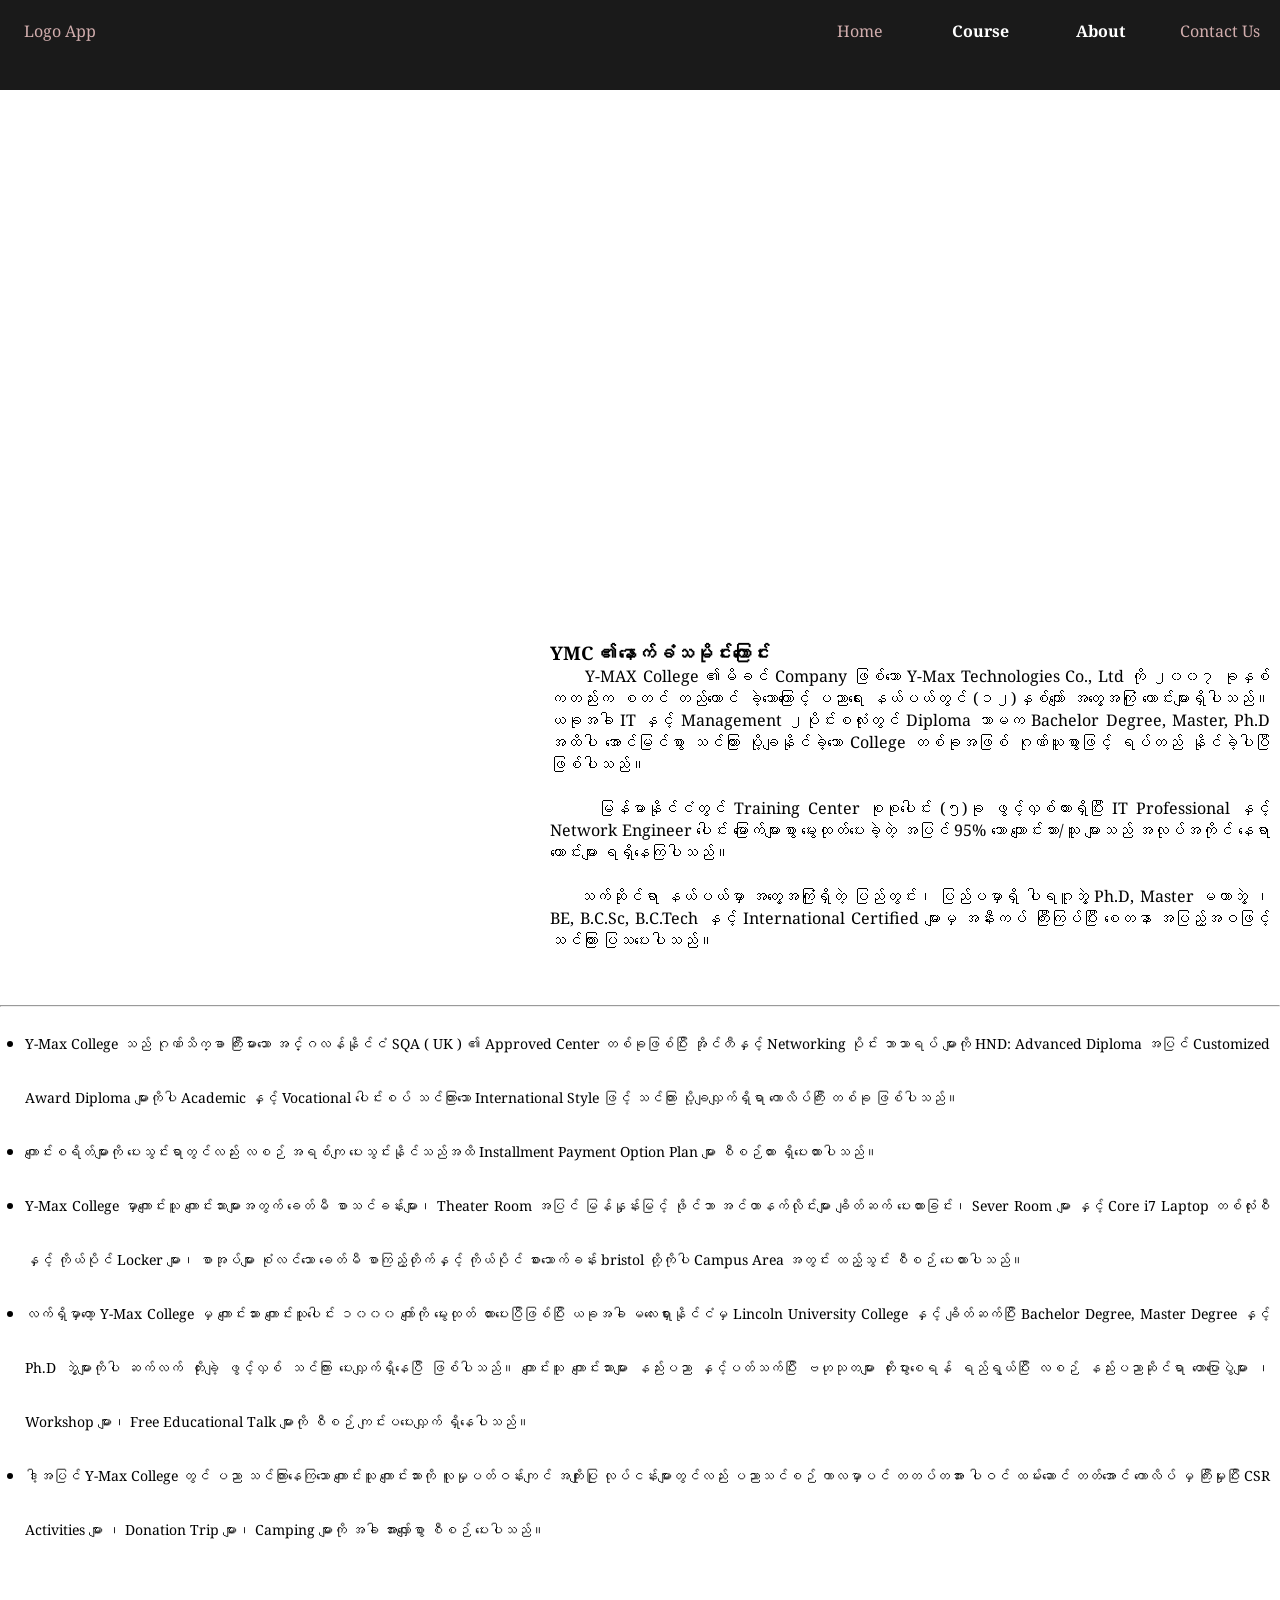
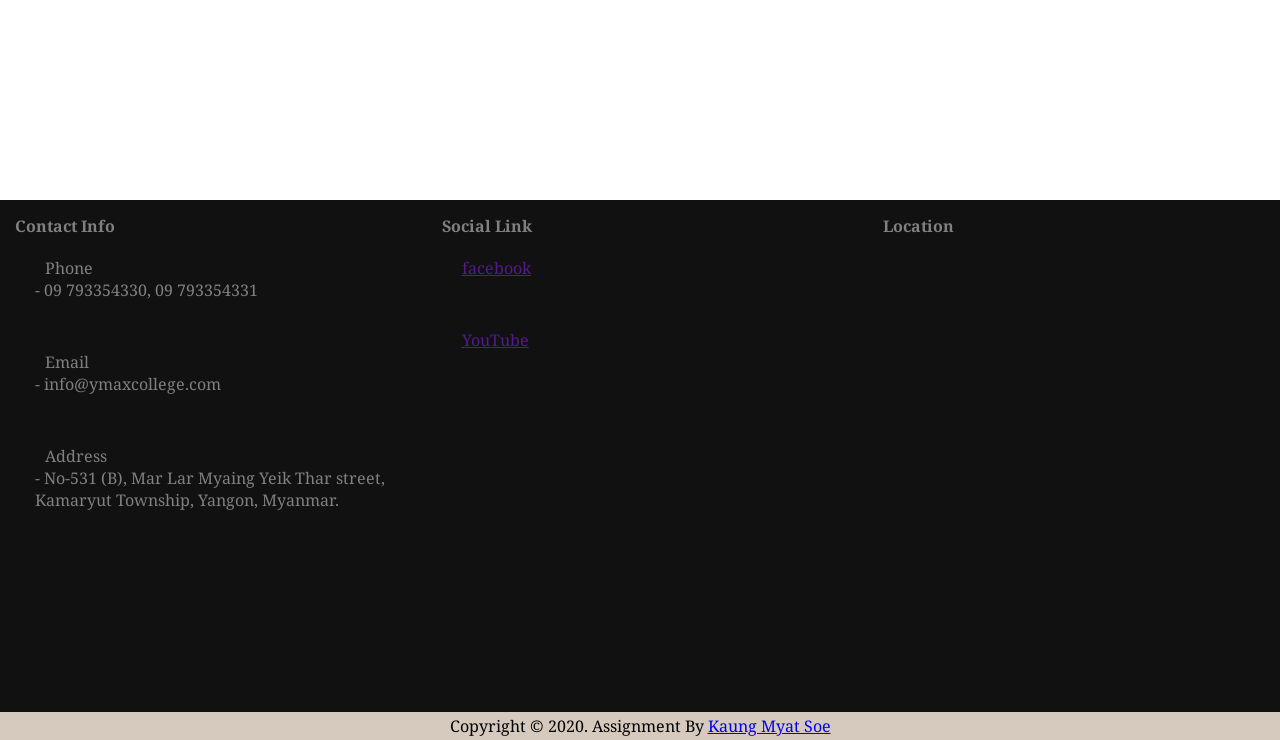
<file: About.html>
<!DOCTYPE html>
<html lang="en">

<head>
    <meta charset="UTF-8">
    <meta name="viewport" content="width=device-width, initial-scale=1.0">
    <title>Professional Course</title>
    <link rel="stylesheet" href="Stylesheet.css">
    <style>
        .container {
            width: 100%;
            height: 200vh;
            padding-top: 10vh;
        }
        
        .Photo {
            height: 60vh;
            background-image: url(https://www.ymaxcollege.com/wp-content/uploads/2019/03/feature3.jpg);
        }
        
        .video-content {
            padding: 10px;
            display: flex;
            flex-direction: row;
            justify-content: space-between;
        }
        
        .video-content>p {
            font-size: 14px;
            padding-left: 10px;
            line-height: 5vh;
        }
        
        ul>li>p {
            line-height: 6vh;
            font-size: 14px;
        }
    </style>
</head>

<body>
    <header style="background-color: beige;  width: 100%; height: 10vh;">
        <nav>
            <!-- <div style="display: inline-flex; height: 100%;">
              
            </div> -->

            <a href="Index.html" class="Logo">Logo App</a>

            <div class="menu">

                <a class="menu-items " href="Index.html">Home</a>
                <div class="dropdown menu-items ">
                    <a class="active">Course</a>
                    <div class="dropdown-items">
                        <a href="ProfessionalCourse.html">ProfessionalCourse</a>
                        <a href="Ncfe.html">Ncfe </a>
                        <a href="SQA.html">SQA Programs</a>
                    </div>
                </div>
                <a class="menu-items active" href="About.html">About</a>
                <a class="menu-items" href="Contactus.html">Contact Us</a>
            </div>
        </nav>
    </header>
    <div class="container">
        <div class="Photo">

        </div>
        <div class="video-content">
            <div>
                <iframe width="530" height="350" src="https://www.youtube.com/embed/3IAyvqyjp7s" frameborder="0" allowfullscreen></iframe>
            </div>
            <div id="text" style="margin-left: 10px;">
                <h3> YMC ၏နောက်ခံသမိုင်းကြောင်း</h3>
                <p style="text-align: justify;">&nbsp;&nbsp;&nbsp;&nbsp;&nbsp; Y-MAX College ၏မိခင် Company ဖြစ်သော Y-Max Technologies Co., Ltd ကို ၂၀၀၇ ခုနှစ် ကတည်းက စတင် တည်ထောင် ခဲ့သောကြောင့် ပညာရေး နယ်ပယ်တွင် (၁၂)နှစ်ကျော် အတွေ့အကြုံ ကောင်းများရှိပါသည်။ ယခုအခါ IT နှင့် Management
                    ၂ပိုင်းစလုံးတွင် Diploma သာမက Bachelor Degree, Master, Ph.D အထိပါ အောင်မြင်စွာ သင်ကြား ပို့ချနိုင်ခဲ့သော College တစ်ခုအဖြစ် ဂုဏ်ယူစွာဖြင့် ရပ်တည် နိုင်ခဲ့ပါပြီ ဖြစ်ပါသည်။</p>
                <br>
                <p style="text-align: justify;">
                    &nbsp;&nbsp;&nbsp;&nbsp;&nbsp; မြန်မာနိုင်ငံတွင် Training Center စုစုပေါင်း (၅)ခု ဖွင့်လှစ်ထားရှိပြီး IT Professional နှင့် Network Engineer ပေါင်း မြောက်များစွာ မွေးထုတ်ပေးခဲ့တဲ့ အပြင် 95% သော ကျောင်းသား/သူ များသည် အလုပ်အကိုင် နေရာကောင်းများ ရရှိနေကြပါသည်။
                </p>
                <br>
                <p style="text-align: justify;">
                    &nbsp;&nbsp;&nbsp;&nbsp;&nbsp;သက်ဆိုင်ရာ နယ်ပယ်မှာ အတွေ့အကြုံရှိတဲ့ ပြည်တွင်း၊ ပြည်ပမှာရှိ ပါရဂူဘွဲ့ Ph.D, Master မဟာဘွဲ့ ၊ BE, B.C.Sc, B.C.Tech နှင့် International Certified များမှ အနီးကပ် ကြီးကြပ်ပြီး စေတနာ အပြည့်အဝဖြင့် သင်ကြား ပြသပေးပါသည်။
                </p>

            </div>

        </div>
        <hr>
        <div style="margin-top: 10px; padding: 0 10px;">
            <ul style="padding-left: 15px;">
                <li>
                    <p style="text-align: justify;"> Y-Max College သည် ဂုဏ်သိက္ခာ ကြီးမားသော အင်္ဂလန်နိုင်ငံ SQA ( UK ) ၏ Approved Center တစ်ခုဖြစ်ပြီး အိုင်တီနှင့် Networking ပိုင်း ဘာသာရပ် များကို HND: Advanced Diploma အပြင် Customized Award Diploma များကိုပါ Academic နှင့် Vocational
                        ပေါင်းစပ် သင်ကြားသော International Style ဖြင့် သင်ကြား ပို့ချလျှက်ရှိရာ ကောလိပ်ကြီး တစ်ခု ဖြစ်ပါသည်။</p>
                </li>
                <li>
                    <p style="text-align: justify;"> ကျောင်းစရိတ်များကို ပေးသွင်းရာတွင်လည်း လစဉ် အရစ်ကျ ပေးသွင်းနိုင်သည်အထိ Installment Payment Option Plan များ စီစဉ်ထား ရှိပေးထားပါသည်။</p>
                </li>
                <li>
                    <p style="text-align: justify;"> Y-Max College မှာကျောင်းသူ ကျောင်းသားများအတွက် ခေတ်မီ စာသင်ခန်းများ၊ Theater Room အပြင် မြန်နှုန်းမြင့် ဖိုင်ဘာ အင်တာနက်လိုင်းများ ချိတ်ဆက် ပေးထားခြင်း၊ Sever Room များ နှင့် Core i7 Laptop တစ်လုံးစီ နှင့် ကိုယ်ပိုင် Locker များ၊ စာအုပ်များ
                        စုံလင်သော ခေတ်မီ စာကြည့်တိုက်နှင့် ကိုယ်ပိုင် စားသောက်ခန်း bristol တို့ကိုပါ Campus Area အတွင်း ထည့်သွင်း စီစဉ် ပေးထားပါသည်။</p>
                </li>
                <li>
                    <p style="text-align: justify;"> လက်ရှိမှာတော့ Y-Max College မှ ကျောင်းသား ကျောင်းသူပေါင်း ၁၀၀၀ ကျော်ကို မွေးထုတ် ထားပေးပြီဖြစ်ပြီး ယခုအခါ မလေးရှားနိုင်ငံမှ Lincoln University College နှင့် ချိတ်ဆက်ပြီး Bachelor Degree, Master Degree နှင့် Ph.D ဘွဲ့များကိုပါ ဆက်လက်
                        တိုးချဲ့ ဖွင့်လှစ် သင်ကြား ပေးလျှက်ရှိနေပြီ ဖြစ်ပါသည်။ ကျောင်းသူ ကျောင်းသားများ နည်းပညာ နှင့်ပတ်သက်ပြီး ဗဟုသုတများ တိုးပွားစေရန် ရည်ရွယ်ပြီး လစဉ် နည်းပညာဆိုင်ရာ ဟောပြောပွဲများ ၊ Workshop များ၊ Free Educational Talk များကို စီစဉ်
                        ကျင်းပပေးလျှက် ရှိနေပါသည်။
                    </p>
                </li>
                <li>
                    <p style="text-align: justify;"> ဒါ့အပြင် Y-Max College တွင် ပညာ သင်ကြားနေကြသော ကျောင်းသူ ကျောင်းသားကို လူမှုပတ်ဝန်းကျင် အကျိုးပြု လုပ်ငန်းများတွင်လည်း ပညာသင်စဉ် ကာလမှာပင် တတပ်တအား ပါဝင် ထမ်းဆောင် တတ်အောင် ကောလိပ် မှ ကြီးမှုးပြီး CSR Activities များ ၊ Donation Trip
                        များ၊ Camping များကို အခါ အားလျှော်စွာ စီစဉ် ပေးပါသည်။</p>
                </li>
            </ul>

            <br>

            <br>

            <br>

            <br>

        </div>

    </div>


    <div class="footer">
        <div class="footer-content">
            <h4>Contact Info</h4>
            <div style="margin-top: 10px !important;">
                <label for="" style="margin-left: 10px;">Phone</label>- 09 793354330, 09 793354331
            </div>
            <div>
                <label for="" style="margin-left: 10px;">Email</label> - info@ymaxcollege.com
            </div>
            <div>
                <label for="" style="margin-left: 10px;">Address</label> - No-531 (B), Mar Lar Myaing Yeik Thar street, Kamaryut Township, Yangon, Myanmar.
            </div>
        </div>

        <div class="footer-content">

            <h4>Social Link</h4>
            <div style="margin-top: 10px !important;">
                <a href=""> facebook</a>
            </div>
            <div>
                <a href=""> YouTube</a>
            </div>

        </div>
        <div class="footer-content">
            <h4 style="margin-left: 15px;">Location</h4>
            <div style="margin:0px !important;">
                <iframe src="https://www.google.com/maps/embed?pb=!1m14!1m8!1m3!1d15276.06273666852!2d96.128117!3d16.825578!3m2!1i1024!2i768!4f13.1!3m3!1m2!1s0x0%3A0x111d42c4e5f4bd75!2sY%20-%20Max%20University!5e0!3m2!1sen!2smm!4v1603522964901!5m2!1sen!2smm" width="100%"
                    height="300px" frameborder="0" style="border:0;" allowfullscreen="" aria-hidden="false" tabindex="0"></iframe>
            </div>
        </div>
    </div>
    <footer>
        Copyright © 2020. Assignment By
        <a href="https://www.facebook.com/KaungMyatSoe.ZhanZhao/">Kaung Myat Soe</a>

    </footer>
</body>

</html>
</file>
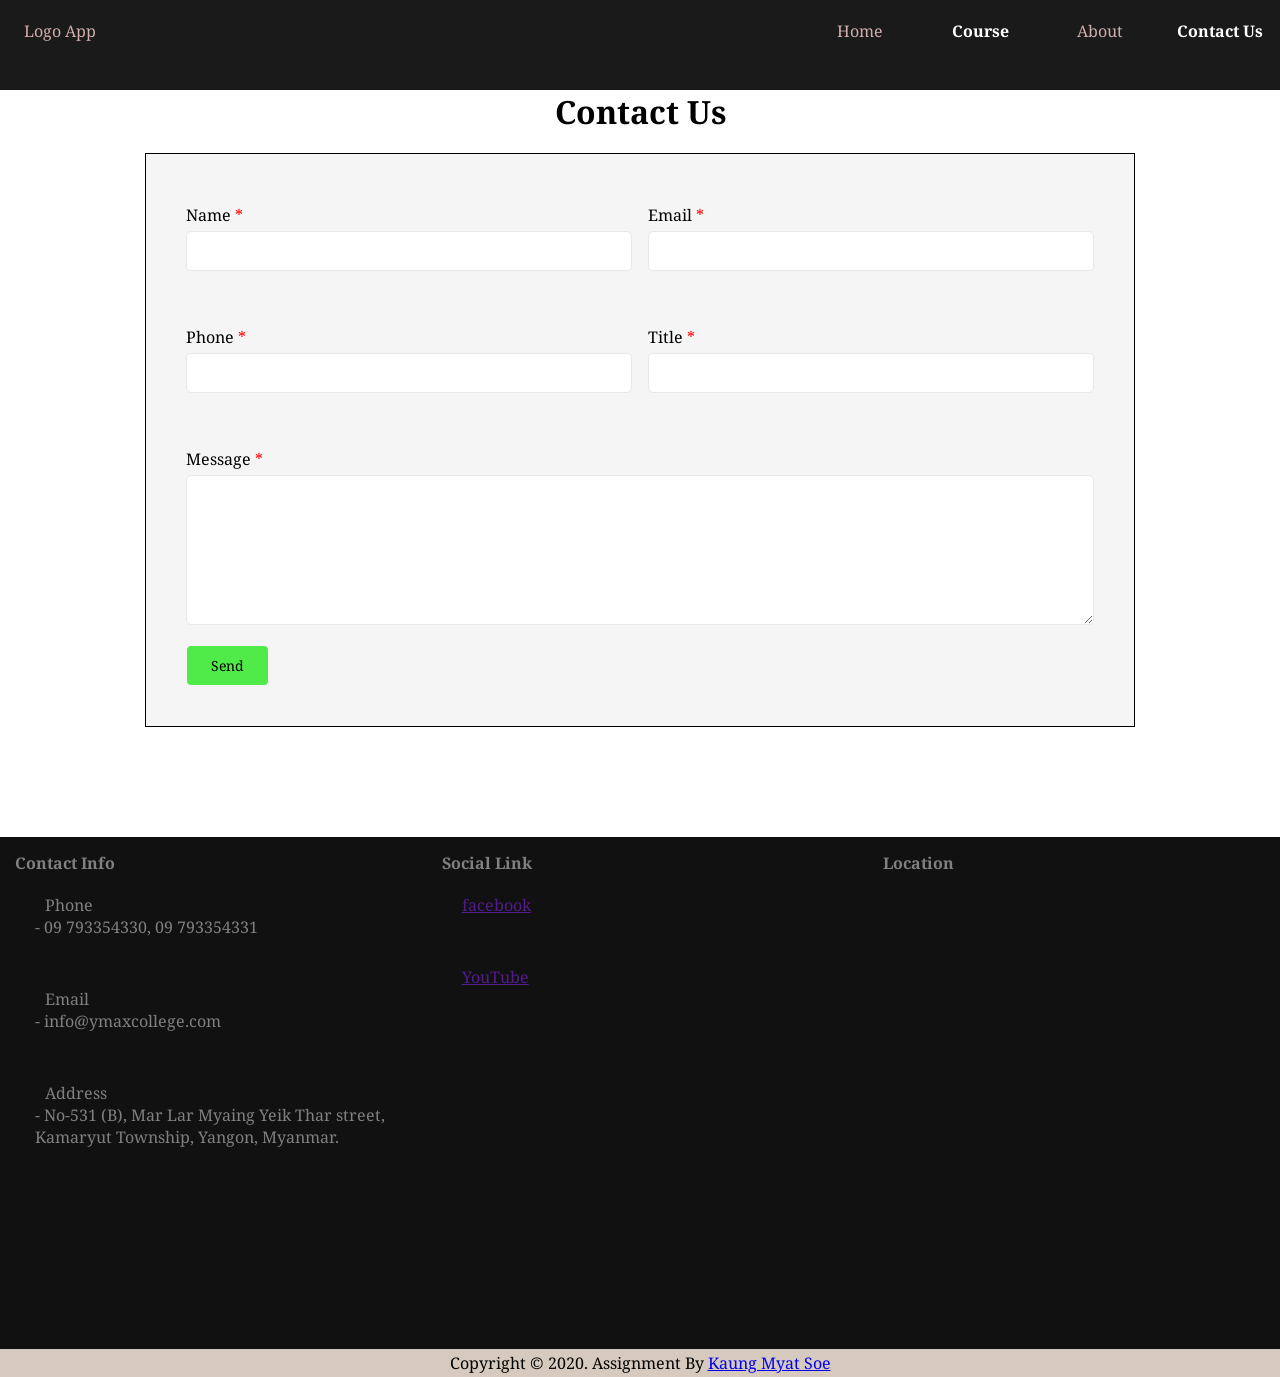
<file: Contactus.html>
<!DOCTYPE html>
<html lang="en">

<head>
    <meta charset="UTF-8">
    <meta name="viewport" content="width=device-width, initial-scale=1.0">
    <title>Contact us</title>
    <link rel="stylesheet" href="Stylesheet.css">
</head>
<style>
    .container {
        width: 100%;
        /* height: 100vh; */
        padding: 10vh;
    }
    
    .form-contact {
        width: 90%;
        background-color: whitesmoke;
        border: 1px solid black;
        margin: 20px auto;
        padding: 30px;
    }
    /* .form-input-contact {
        border: 1px solid #e6e8eb;
        border-radius: 5px;
        display: block;
        width: 100%;
        overflow: visible;
        line-height: 18px;
        padding: 10px 16px;
        min-height: 40px;
        font-size: .9rem;
        outline: none;
    } */
    
    .row {
        columns: 2;
        margin: 10px 10px 40px 10px;
        padding-top: 10px;
    }
    
    .Message,
    .btnSend {
        margin: 10px;
        padding-top: 10px;
        text-decoration: none;
    }
    
    .form-label>span {
        color: red;
    }
</style>

<body>
    <header style="background-color: beige;  width: 100%; height: 10vh;">
        <nav>
            <!-- <div style="display: inline-flex; height: 100%;">
              
            </div> -->

            <a href="Index.html" class="Logo">Logo App</a>

            <div class="menu">

                <a class="menu-items " href="Index.html">Home</a>
                <div class="dropdown menu-items ">
                    <a class="active">Course</a>
                    <div class="dropdown-items">
                        <a href="ProfessionalCourse.html">ProfessionalCourse</a>
                        <a href="Ncfe.html">Ncfe </a>
                        <a href="SQA.html">SQA Programs</a>
                    </div>
                </div>
                <a class="menu-items" href="About.html">About</a>
                <a class="menu-items active" href="Contactus.html">Contact Us</a>
            </div>
        </nav>
    </header>
    <div class="container">
        <h1 align="Center">Contact Us</h1>
        <form action="Index.html" class="form-contact">
            <div class="row">
                <div class="form-data">
                    <label for="Name" class="form-label">Name <span>*</span></label>
                    <input type="text" id="Name" name="Name" class="form-input" autocomplete="disable" required>
                </div>
                <div class="form-data">
                    <label for="Email" class="form-label">Email <span>*</span></label>
                    <input type="text" id="Email" name="Email" class="form-input" autocomplete="disable" required>
                </div>
            </div>
            <div class="row">
                <div class="form-data">
                    <label for="Phone" class="form-label">Phone <span>*</span></label>
                    <input type="text" id="Phone" name="Phone" class="form-input" autocomplete="disable" required>
                </div>
                <div class="form-data">
                    <label for="Title" class="form-label">Title <span>*</span></label>
                    <input type="text" id="Title" name="Title" class="form-input" autocomplete="disable" required>
                </div>
            </div>
            <div class="Message">
                <div class="form-data">
                    <label for="Message" class="form-label">Message <span>*</span></label>
                    <textarea type="text" id="Message" name="Message" class="form-input" style="min-height: 150px;" autocomplete="disable" required></textarea>

                </div>

            </div>
            <div>

                <input type="submit" value="Send" class="btn btnSend">

            </div>
        </form>

    </div>


    <div class="footer">
        <div class="footer-content">
            <h4>Contact Info</h4>
            <div style="margin-top: 10px !important;">
                <label for="" style="margin-left: 10px;">Phone</label>- 09 793354330, 09 793354331
            </div>
            <div>
                <label for="" style="margin-left: 10px;">Email</label> - info@ymaxcollege.com
            </div>
            <div>
                <label for="" style="margin-left: 10px;">Address</label> - No-531 (B), Mar Lar Myaing Yeik Thar street, Kamaryut Township, Yangon, Myanmar.
            </div>
        </div>

        <div class="footer-content">

            <h4>Social Link</h4>
            <div style="margin-top: 10px !important;">
                <a href=""> facebook</a>
            </div>
            <div>
                <a href=""> YouTube</a>
            </div>

        </div>
        <div class="footer-content">
            <h4 style="margin-left: 15px;">Location</h4>
            <div style="margin:0px !important;">
                <iframe src="https://www.google.com/maps/embed?pb=!1m14!1m8!1m3!1d15276.06273666852!2d96.128117!3d16.825578!3m2!1i1024!2i768!4f13.1!3m3!1m2!1s0x0%3A0x111d42c4e5f4bd75!2sY%20-%20Max%20University!5e0!3m2!1sen!2smm!4v1603522964901!5m2!1sen!2smm" width="100%"
                    height="300px" frameborder="0" style="border:0;" allowfullscreen="" aria-hidden="false" tabindex="0"></iframe>
            </div>
        </div>
    </div>
    <footer>
        Copyright © 2020. Assignment By
        <a href="https://www.facebook.com/KaungMyatSoe.ZhanZhao/">Kaung Myat Soe</a>

    </footer>
</body>

</html>
</file>
<file: Stylesheet.css>
@import url('https://fonts.googleapis.com/css2?family=Noto+Serif:ital,wght@0,400;0,700;1,400;1,700&display=swap');
* {
    padding: 0;
    margin: 0;
    box-sizing: border-box;
    font-family: 'Noto Serif', serif;
    scroll-behavior: smooth;
}

body {
    position: relative;
}

header {
    background-color: rgba(0, 0, 0, 0.897) !important;
    width: 100%;
    height: 10vh;
    position: fixed;
    z-index: 10;
    top: 0;
}


/* navbar */

.menu-items {
    color: rgba(231, 191, 191, 0.89);
    text-decoration: none;
    width: 120px;
    height: 100%;
    padding: 20px 0px;
}

.menu {
    height: 10vh;
    text-align: center;
    display: flex;
    flex-direction: row;
    align-items: center;
    float: right;
}

.menu>a:hover {
    background-color: white;
    transition: 1s;
}

.menu>a:active {
    background-color: gray;
    transition: .5s;
}

.active {
    font-weight: bolder;
    color: white;
}

.Logo {
    color: rgba(231, 191, 191, 0.89);
    text-decoration: none;
    width: 120px;
    height: 100%;
    padding: 20px 0px;
    background-color: transparent;
    text-align: center;
    float: left;
}

.dropdown {
    position: relative;
    display: inline-block;
}

.dropdown-items {
    display: none;
    position: absolute;
    background-color: #f1f1f1;
    min-width: 160px;
    box-shadow: 0px 8px 16px 0px rgba(0, 0, 0, 0.2);
    z-index: 1;
}

.dropdown-items a {
    color: black;
    padding: 12px 16px;
    text-decoration: none;
    display: block;
    text-align: left;
}

.dropdown-items a:hover {
    background-color: #ddd;
}

.dropdown:hover .dropdown-items {
    display: block;
}


/* end navbar */


/* footer */

footer {
    text-align: center;
    padding: 3px;
    background-color: #D5CABD;
}

.footer {
    width: 100%;
    height: 60vh;
    background-color: #111111;
    display: flex;
    flex-direction: row;
    padding: 5px 0px;
}

.footer-content {
    width: 450px;
    height: 100%;
    margin: 0px 5px;
    padding: 10px;
    /* background-color: aliceblue; */
    color: gray;
}

.footer-content>div {
    padding-left: 20px;
    padding-top: 10px;
    display: flex;
    flex-direction: column;
    margin-top: 40px;
}

.footer-content>div>iframe {
    height: 250px;
}

footer {
    position: absolute;
    bottom: 0;
    left: 0;
    right: 0;
    z-index: 200;
}


/* footer end */


/* buttonenroll */

.Enrollbtn {
    font-size: 14px;
    float: right;
    margin-right: 10px;
    padding: 10px 24px;
    border: 1px solid whitesmoke;
    border-radius: 5px;
    background-color: rgb(80, 235, 72);
    outline: none;
    width: 50%;
    bottom: 5px;
    right: -5px;
    position: absolute;
}

.Enrollbtn:hover {
    background-color: whitesmoke;
    border: 1px solid rgb(80, 235, 72);
    transition-duration: 0.1s;
}

.Enrollbtn:active {
    background-color: darkgray;
    transition: 0s;
}

.Course_list {
    width: 25%;
    height: 100%;
    background-color: whitesmoke;
    position: fixed;
    z-index: 0;
    padding-top: 10px;
}

.Course_list>ul {
    margin: 20px;
    line-height: 30px;
}

.Course_list>ul>li>a {
    text-decoration: none;
}

.Course_details {
    width: 73%;
    position: absolute;
    left: 26%;
}

.Course_details>section {
    padding: 5px 10px;
    border-bottom: 2px solid black;
}

.Cousrses {
    margin-top: 10vh;
    position: relative;
    height: 760vh;
}

.Course_img {
    border: 1px solid black;
    margin: 20px;
}

.btn {
    font-size: 14px;
    margin-left: 85%;
    padding: 10px 24px;
    border: 1px solid whitesmoke;
    border-radius: 5px;
    background-color: rgb(80, 235, 72);
    outline: none;
    cursor: pointer;
}

.btn:active {
    background-color: darkgray;
    transition: 0s;
}


/* input */

.form-input {
    margin-top: 5px;
    margin-bottom: 5px;
    border: 1px solid #e6e8eb;
    border-radius: 5px;
    display: block;
    width: 100%;
    overflow: visible;
    line-height: 18px;
    padding: 10px 16px;
    min-height: 40px;
    font-size: .9rem;
    background-color: #fff;
    color: #495057;
    outline: none;
    transition: border-color .15s ease-in-out, box-shadow .15s ease-in-out;
    /* box-shadow: 12px 12px 2px 1px 1px 1px 6px 0px #16E418; */
}

.form-input:focus {
    box-shadow: 1px 1px 6px 0px #16E418;
}


/* animation */

@keyframes toRight {
    from {
        transform: translateX(-350px);
    }
    to {
        transform: translateX(0px);
    }
}

@keyframes toLeft {
    from {
        transform: translateX(350px);
    }
    to {
        transform: translateX(0px);
    }
}

.parters-log {
    animation: toLeft;
    -o-animation: toLeft;
    -webkit-animation: toLeft;
    -moz-animation: toLeft;
    /* timing-function delay iteration-count direction fill-mode; */
}

.g-text {
    animation: toRight-g-text 3s ease-in 2s backwards;
    -o-animation: toRight-g-text 3s ease-in 2s backwards;
    -webkit-animation: toRight-g-text 3s ease-in 2s backwards;
    -moz-animation: toRight-g-text 3s ease-in 2s backwards;
}

@keyframes toRight-g-text {
    from {
        transform: translateY(-350px);
    }
    to {
        transform: translateY(0px);
    }
}

@keyframes image {
    from {
        opacity: 0;
    }
    to {
        opacity: 1;
    }
}

.Course_details>section>div>img:hover {
    transform: scale(1.1, 1.1);
}

.video-content>div>iframe {
    animation: toRight 2s linear;
    -moz-animation: toRight 2s linear;
    -webkit-animation: toRight 2s linear;
    -o-animation: toRight 2s linear;
}

.video-content>#text {
    animation: toLeft 1.5s ease-in;
    -webkit-animation: toLeft 1.5s ease-in;
    -moz-animation: toLeft 1.5s ease-in;
    -o-animation: toLeft 1.5s ease-in;
}
</file>
